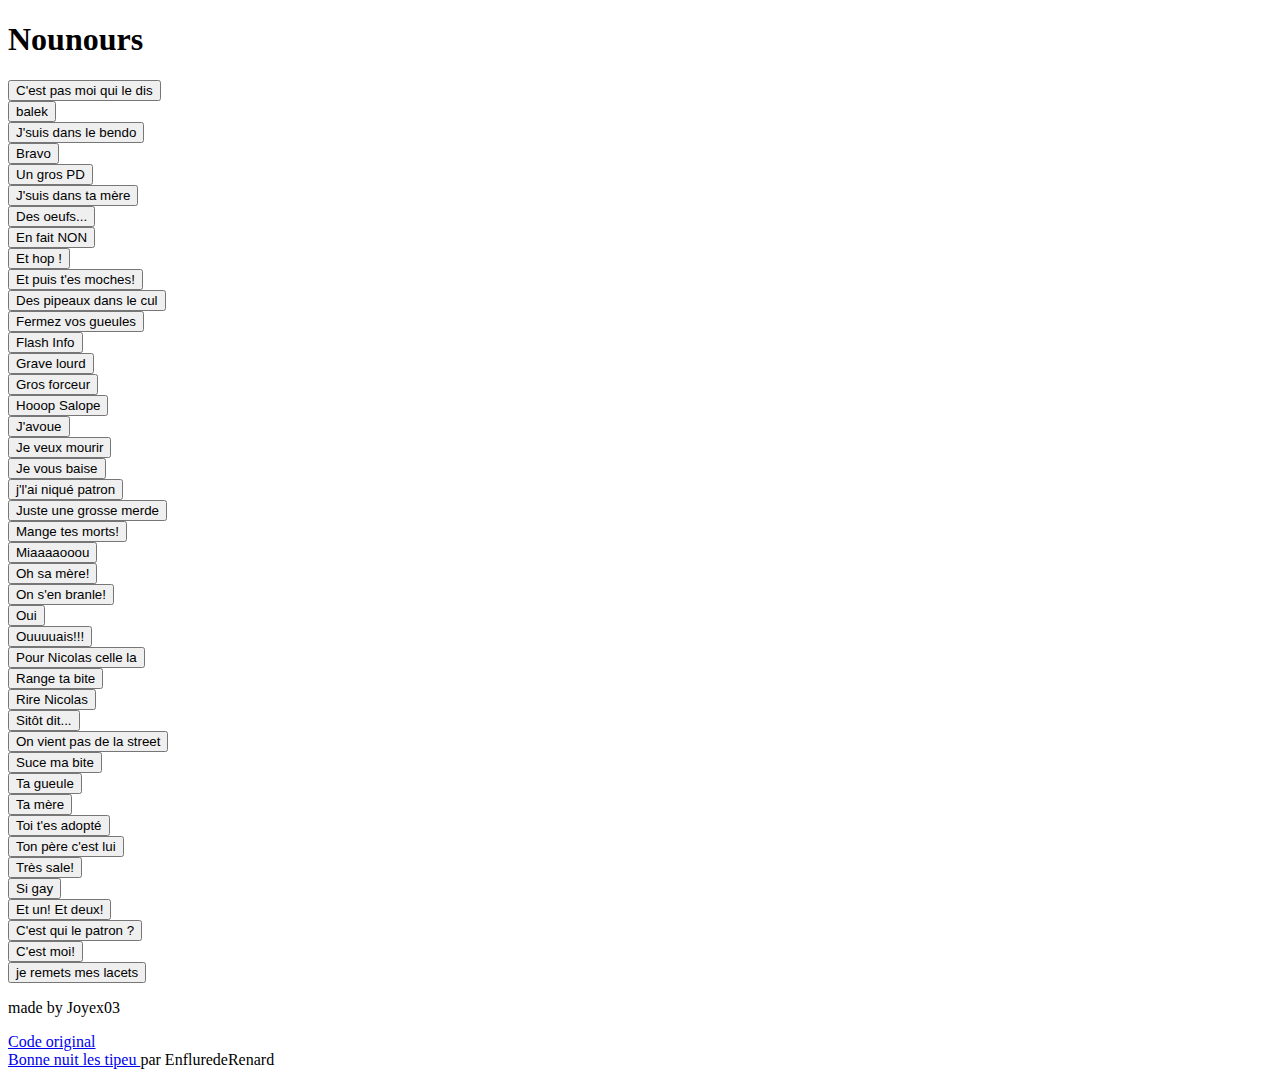
<file: Nounours.html>
<!DOCTYPE html>
<html>
<head>
<body>
		<meta charset="utf-8" />
		<title>Nours.github.com</title>
		<div class="container">

			<div class="row">
				<div class="text-center"><h1>Nounours</h1></div>
			</div>

			<div class="row">

				<div class="col-md-4 col-xs-6">
					<audio preload="auto" id="sound1">
						<source src="https://raw.githubusercontent.com/Joyex03/Nours/master/sounds/cest_pas_moi_qui_le_dis.ogg" type="audio/ogg">
					</audio>
					<button type="button" class="btn btn-lg btn-block" onclick="document.getElementById('sound1').play()">C'est pas moi qui le dis</button>
				</div>

				<div class="col-md-4 col-xs-6">
					<audio preload="auto" id="sound2">
						<source src="https://raw.githubusercontent.com/Joyex03/Nours/master/sounds/balek.ogg" type="audio/ogg">			
					</audio>
					<button type="button" class="btn btn-lg btn-block" onclick="document.getElementById('sound2').play()">balek</button>
				</div>

				<div class="col-md-4 col-xs-6">
					<audio preload="auto" id="sound3">
						<source src="https://raw.githubusercontent.com/Joyex03/Nours/master/sounds/bendo.ogg" type="audio/ogg">
            </audio>
					<button type="button" class="btn btn-lg btn-block" onclick="document.getElementById('sound3').play()">J'suis dans le bendo</button>
				</div>

				<div class="col-md-4 col-xs-6">
					<audio preload="auto" id="sound4">
						<source src="https://raw.githubusercontent.com/Joyex03/Nours/master/sounds/bravo.ogg" type="audio/ogg">
            </audio>
					<button type="button" class="btn btn-lg btn-block" onclick="document.getElementById('sound4').play()">Bravo</button>
				</div>

				<div class="col-md-4 col-xs-6">
					<audio preload="auto" id="sound5">
						<source src="https://raw.githubusercontent.com/Joyex03/Nours/master/sounds/cest_un_gros_pd.ogg" type="audio/ogg">
            </audio>
					<button type="button" class="btn btn-lg btn-block" onclick="document.getElementById('sound5').play()">Un gros PD</button>
				</div>

				<div class="col-md-4 col-xs-6">
					<audio preload="auto" id="sound6">
						<source src="https://raw.githubusercontent.com/Joyex03/Nours/master/sounds/Jsuis_dans_ta_mere.ogg" type="audio/ogg">
            </audio>
					<button type="button" class="btn btn-lg btn-block" onclick="document.getElementById('sound6').play()">J'suis dans ta mère</button>
				</div>


				<div class="col-md-4 col-xs-6">
					<audio preload="auto" id="sound7">
						<source src="https://raw.githubusercontent.com/Joyex03/Nours/master/sounds/des_oeufs.ogg" type="audio/ogg">
            </audio>
					<button type="button" class="btn btn-lg btn-block" onclick="document.getElementById('sound7').play()">Des oeufs...</button>
				</div>

				<div class="col-md-4 col-xs-6">
					<audio preload="auto" id="sound8">
						<source src="https://raw.githubusercontent.com/Joyex03/Nours/master/sounds/en_fait_non.ogg" type="audio/ogg">
            </audio>
					<button type="button" class="btn btn-lg btn-block" onclick="document.getElementById('sound8').play()">En fait NON</button>
				</div>

				<div class="col-md-4 col-xs-6">
					<audio preload="auto" id="sound9">
						<source src="https://raw.githubusercontent.com/Joyex03/Nours/master/sounds/et_hop.ogg" type="audio/ogg">
            </audio>
					<button type="button" class="btn btn-lg btn-block" onclick="document.getElementById('sound9').play()">Et hop !</button>
				</div>

				<div class="col-md-4 col-xs-6">
					<audio preload="auto" id="sound10">
						<source src="https://raw.githubusercontent.com/Joyex03/Nours/master/sounds/et_puis_tes_moche.ogg" type="audio/ogg">
            </audio>
					<button type="button" class="btn btn-lg btn-block" onclick="document.getElementById('sound10').play()">Et puis t'es moches!</button>
				</div>			

				<div class="col-md-4 col-xs-6">
					<audio preload="auto" id="sound11">
						<source src="https://raw.githubusercontent.com/Joyex03/Nours/master/sounds/des_pipeaux_dans_le_cul.ogg" type="audio/ogg">
            </audio>
					<button type="button" class="btn btn-lg btn-block" onclick="document.getElementById('sound11').play()">Des pipeaux dans le cul</button>
				</div>

				<div class="col-md-4 col-xs-6">
					<audio preload="auto" id="sound12">
						<source src="https://raw.githubusercontent.com/Joyex03/Nours/master/sounds/fermez_vos_gueules.ogg" type="audio/ogg">
            </audio>
					<button type="button" class="btn btn-lg btn-block" onclick="document.getElementById('sound12').play()">Fermez vos gueules</button>
				</div>

				<div class="col-md-4 col-xs-6">
					<audio preload="auto" id="sound13">
						<source src="https://raw.githubusercontent.com/Joyex03/Nours/master/sounds/flash_info.ogg" type="audio/ogg">
            </audio>
					<button type="button" class="btn btn-lg btn-block" onclick="document.getElementById('sound13').play()">Flash Info</button>
				</div>

				<div class="col-md-4 col-xs-6">
					<audio preload="auto" id="sound14">
						<source src="https://raw.githubusercontent.com/Joyex03/Nours/master/sounds/grave_lourd.ogg" type="audio/ogg">
					</audio>
					<button type="button" class="btn btn-lg btn-block" onclick="document.getElementById('sound14').play()">Grave lourd</button>
				</div>

				<div class="col-md-4 col-xs-6">
					<audio preload="auto" id="sound15">
						<source src="https://raw.githubusercontent.com/Joyex03/Nours/master/sounds/gros_forceur.ogg" type="audio/ogg">			
					</audio>
					<button type="button" class="btn btn-lg btn-block" onclick="document.getElementById('sound15').play()">Gros forceur</button>
				</div>

				<div class="col-md-4 col-xs-6">
					<audio preload="auto" id="sound16">
						<source src="https://raw.githubusercontent.com/Joyex03/Nours/master/sounds/hop_salope.ogg" type="audio/ogg">
            </audio>
					<button type="button" class="btn btn-lg btn-block" onclick="document.getElementById('sound16').play()">Hooop Salope</button>
				</div>

				<div class="col-md-4 col-xs-6">
					<audio preload="auto" id="sound17">
						<source src="https://raw.githubusercontent.com/Joyex03/Nours/master/sounds/javoue.ogg" type="audio/ogg">
            </audio>
					<button type="button" class="btn btn-lg btn-block" onclick="document.getElementById('sound17').play()">J'avoue</button>
				</div>

				<div class="col-md-4 col-xs-6">
					<audio preload="auto" id="sound18">
						<source src="https://raw.githubusercontent.com/Joyex03/Nours/master/sounds/je_veux_mourir.ogg" type="audio/ogg">
            </audio>
					<button type="button" class="btn btn-lg btn-block" onclick="document.getElementById('sound18').play()">Je veux mourir</button>
				</div>

				<div class="col-md-4 col-xs-6">
					<audio preload="auto" id="sound19">
						<source src="https://raw.githubusercontent.com/Joyex03/Nours/master/sounds/je_vous_baise.ogg" type="audio/ogg">
            </audio>
					<button type="button" class="btn btn-lg btn-block" onclick="document.getElementById('sound19').play()">Je vous baise</button>
				</div>


				<div class="col-md-4 col-xs-6">
					<audio preload="auto" id="sound20">
						<source src="https://raw.githubusercontent.com/Joyex03/Nours/master/sounds/jlai_nique_patron.ogg" type="audio/ogg">
            </audio>
					<button type="button" class="btn btn-lg btn-block" onclick="document.getElementById('sound20').play()">j'l'ai niqué patron</button>
				</div>

				<div class="col-md-4 col-xs-6">
					<audio preload="auto" id="sound21">
						<source src="https://raw.githubusercontent.com/Joyex03/Nours/master/sounds/juste_une_grosse_merde.ogg" type="audio/ogg">
            </audio>
					<button type="button" class="btn btn-lg btn-block" onclick="document.getElementById('sound21').play()">Juste une grosse merde</button>
				</div>

				<div class="col-md-4 col-xs-6">
					<audio preload="auto" id="sound22">
						<source src="https://raw.githubusercontent.com/Joyex03/Nours/master/sounds/mange_tes_morts.ogg" type="audio/ogg">
            </audio>
					<button type="button" class="btn btn-lg btn-block" onclick="document.getElementById('sound22').play()">Mange tes morts!</button>
				</div>

				<div class="col-md-4 col-xs-6">
					<audio preload="auto" id="sound23">
						<source src="https://raw.githubusercontent.com/Joyex03/Nours/master/sounds/miaou.ogg" type="audio/ogg">
            </audio>
					<button type="button" class="btn btn-lg btn-block" onclick="document.getElementById('sound23').play()">Miaaaaooou</button>
				</div>		

				<div class="col-md-4 col-xs-6">
					<audio preload="auto" id="sound24">
						<source src="https://raw.githubusercontent.com/Joyex03/Nours/master/sounds/oh_sa_mere.ogg" type="audio/ogg">
					</audio>
					<button type="button" class="btn btn-lg btn-block" onclick="document.getElementById('sound24').play()">Oh sa mère!</button>
				</div>

				<div class="col-md-4 col-xs-6">
					<audio preload="auto" id="sound25">
						<source src="https://raw.githubusercontent.com/Joyex03/Nours/master/sounds/on_sen_branle.ogg" type="audio/ogg">			
					</audio>
					<button type="button" class="btn btn-lg btn-block" onclick="document.getElementById('sound25').play()">On s'en branle!</button>
				</div>

				<div class="col-md-4 col-xs-6">
					<audio preload="auto" id="sound26">
						<source src="https://raw.githubusercontent.com/Joyex03/Nours/master/sounds/oui.ogg" type="audio/ogg">
            </audio>
					<button type="button" class="btn btn-lg btn-block" onclick="document.getElementById('sound26').play()">Oui</button>
				</div>

				<div class="col-md-4 col-xs-6">
					<audio preload="auto" id="sound27">
						<source src="https://raw.githubusercontent.com/Joyex03/Nours/master/sounds/ouuuais.ogg" type="audio/ogg">
            </audio>
					<button type="button" class="btn btn-lg btn-block" onclick="document.getElementById('sound27').play()">Ouuuuais!!!</button>
				</div>

				<div class="col-md-4 col-xs-6">
					<audio preload="auto" id="sound28">
						<source src="https://raw.githubusercontent.com/Joyex03/Nours/master/sounds/pour_nicolas.ogg" type="audio/ogg">
            </audio>
					<button type="button" class="btn btn-lg btn-block" onclick="document.getElementById('sound28').play()">Pour Nicolas celle la</button>
				</div>

				<div class="col-md-4 col-xs-6">
					<audio preload="auto" id="sound29">
						<source src="https://raw.githubusercontent.com/Joyex03/Nours/master/sounds/range_ta_b.ogg" type="audio/ogg">
            </audio>
					<button type="button" class="btn btn-lg btn-block" onclick="document.getElementById('sound29').play()">Range ta bite</button>
				</div>


				<div class="col-md-4 col-xs-6">
					<audio preload="auto" id="sound30">
						<source src="https://raw.githubusercontent.com/Joyex03/Nours/master/sounds/rire_nicolas.ogg" type="audio/ogg">
            </audio>
					<button type="button" class="btn btn-lg btn-block" onclick="document.getElementById('sound30').play()">Rire Nicolas</button>
				</div>

				<div class="col-md-4 col-xs-6">
					<audio preload="auto" id="sound31">
						<source src="https://raw.githubusercontent.com/Joyex03/Nours/master/sounds/sitot_dit.ogg" type="audio/ogg">
            </audio>
					<button type="button" class="btn btn-lg btn-block" onclick="document.getElementById('sound31').play()">Sitôt dit...</button>
				</div>

				<div class="col-md-4 col-xs-6">
					<audio preload="auto" id="sound32">
						<source src="https://raw.githubusercontent.com/Joyex03/Nours/master/sounds/street.ogg" type="audio/ogg">
            </audio>
					<button type="button" class="btn btn-lg btn-block" onclick="document.getElementById('sound32').play()">On vient pas de la street</button>
				</div>

				<div class="col-md-4 col-xs-6">
					<audio preload="auto" id="sound33">
						<source src="https://raw.githubusercontent.com/Joyex03/Nours/master/sounds/suce_ma_b.ogg" type="audio/ogg">
            </audio>
					<button type="button" class="btn btn-lg btn-block" onclick="document.getElementById('sound33').play()">Suce ma bite</button>
				</div>		


				<div class="col-md-4 col-xs-6">
					<audio preload="auto" id="sound34">
						<source src="https://raw.githubusercontent.com/Joyex03/Nours/master/sounds/ta_gueule.ogg" type="audio/ogg">
					</audio>
					<button type="button" class="btn btn-lg btn-block" onclick="document.getElementById('sound34').play()">Ta gueule</button>
				</div>

				<div class="col-md-4 col-xs-6">
					<audio preload="auto" id="sound35">
						<source src="https://raw.githubusercontent.com/Joyex03/Nours/master/sounds/ta_mere.ogg" type="audio/ogg">			
					</audio>
					<button type="button" class="btn btn-lg btn-block" onclick="document.getElementById('sound35').play()">Ta mère</button>
				</div>

				<div class="col-md-4 col-xs-6">
					<audio preload="auto" id="sound36">
						<source src="https://raw.githubusercontent.com/Joyex03/Nours/master/sounds/toi_tes_adopte.ogg" type="audio/ogg">
            </audio>
					<button type="button" class="btn btn-lg btn-block" onclick="document.getElementById('sound36').play()">Toi t'es adopté</button>
				</div>

				<div class="col-md-4 col-xs-6">
					<audio preload="auto" id="sound37">
						<source src="https://raw.githubusercontent.com/Joyex03/Nours/master/sounds/ton_pere_cest_lui.ogg" type="audio/ogg">
            </audio>
					<button type="button" class="btn btn-lg btn-block" onclick="document.getElementById('sound37').play()">Ton père c'est lui</button>
				</div>

				<div class="col-md-4 col-xs-6">
					<audio preload="auto" id="sound38">
						<source src="https://raw.githubusercontent.com/Joyex03/Nours/master/sounds/sale.ogg" type="audio/ogg">
            </audio>
					<button type="button" class="btn btn-lg btn-block" onclick="document.getElementById('sound38').play()">Très sale!</button>
				</div>

				<div class="col-md-4 col-xs-6">
					<audio preload="auto" id="sound39">
						<source src="https://raw.githubusercontent.com/Joyex03/Nours/master/sounds/tu_es_si_gay_nounours.ogg" type="audio/ogg">
            </audio>
					<button type="button" class="btn btn-lg btn-block" onclick="document.getElementById('sound39').play()">Si gay</button>
				</div>


				<div class="col-md-4 col-xs-6">
					<audio preload="auto" id="sound40">
						<source src="https://raw.githubusercontent.com/Joyex03/Nours/master/sounds/un_deux_trois.ogg" type="audio/ogg">
            </audio>
					<button type="button" class="btn btn-lg btn-block" onclick="document.getElementById('sound40').play()">Et un! Et deux!</button>
				</div>

				<div class="col-md-4 col-xs-6">
					<audio preload="auto" id="sound41">
						<source src="https://raw.githubusercontent.com/Joyex03/Nours/master/sounds/cest_qui_le_patron.ogg" type="audio/ogg">
            </audio>
					<button type="button" class="btn btn-lg btn-block" onclick="document.getElementById('sound41').play()">C'est qui le patron ?</button>
				</div>

				<div class="col-md-4 col-xs-6">
					<audio preload="auto" id="sound42">
						<source src="https://raw.githubusercontent.com/Joyex03/Nours/master/sounds/cest_moi.ogg" type="audio/ogg">
            </audio>
					<button type="button" class="btn btn-lg btn-block" onclick="document.getElementById('sound42').play()">C'est moi!</button>
				</div>				

				<div class="col-md-4 col-xs-6">
					<audio preload="auto" id="sound43">
						<source src="https://raw.githubusercontent.com/Joyex03/Nours/master/sounds/lacet.ogg" type="audio/ogg">
            </audio>
					<button type="button" class="btn btn-lg btn-block" onclick="document.getElementById('sound43').play()">je remets mes lacets</button>
				</div>


			</div>

		</div>
		
		<footer>
			<div class="col-md-offset-9 col-xs-offset-9">
				<p class="text">made by Joyex03</a> </p>
				<a title="Code original" href="https://codepen.io/cartz/pen/vEYROZ">
					Code original<a/>
				<br />
				<a title="Bonne nuit les tipeu" href="https://www.youtube.com/watch?v=_N4XunFaSnU&t=193s">
					Bonne nuit les tipeu </a> <a class="text" >par EnfluredeRenard</a>


			</div>
		</footer>
</body>
</file>
